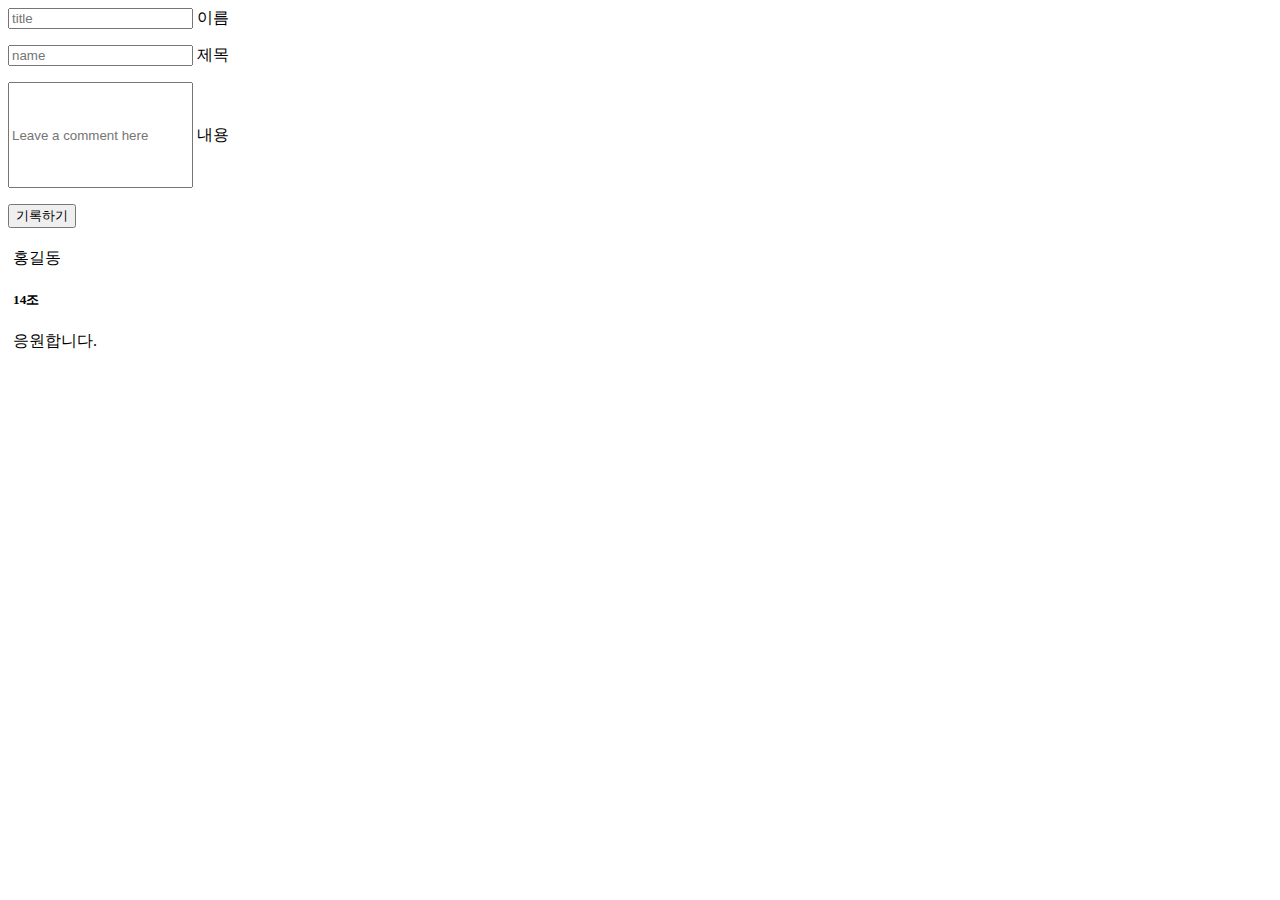
<file: book.html>
<!doctype html>
<html lang="en">

<head>
    <meta charset="utf-8">
    <meta name="viewport" content="width=device-width, initial-scale=1, shrink-to-fit=no">

    <title>사람들의 방명록</title>
    <link href="https://cdn.jsdelivr.net/npm/bootstrap@5.0.2/dist/css/bootstrap.min.css" rel="stylesheet"
        integrity="sha384-EVSTQN3/azprG1Anm3QDgpJLIm9Nao0Yz1ztcQTwFspd3yD65VohhpuuCOmLASjC" crossorigin="anonymous">
    <script src="https://ajax.googleapis.com/ajax/libs/jquery/3.5.1/jquery.min.js"></script>
    <script src="book.js" ></script>
 
    <style>
            #cardcontainer{
                margin-top: 20px;
                margin-left: 5px;
               
             
            }
         
        
    </style>
</head>

<body>
    <div class="form-floating mb-3">
        <input type="title" class="form-control" id="title" placeholder="title">
        <label for="floatingInput">이름</label>
    </div>
    <p class="form-floating">
        <input type="name" class="form-control" id="name" placeholder="name">
        <label for="floatingPassword">제목</label>
    </p>

    <p class="form-floating">
        <input type="form-control" class="form-control" placeholder="Leave a comment here" id="txt"
            style="height: 100px"></input>
        <label for="floatingTextarea2">내용</label>
    </p>

    <button id="enter" onclick="makeCard()" type="button" class="btn btn-primary">기록하기</button>


<div id="cardcontainer">
    <div class="card-group" id="card">
        <div id="onecard" class="card border-primary mb-3" style="max-width: 18rem;">
            <div class="card-header">홍길동</div>
            <div class="card-body text-primary">
                <h5 class="card-title">14조</h5>
                <div class="card-text">응원합니다.</div>
            </div>
        </div>
    </div>
</div>


</body>


</html>
</file>
